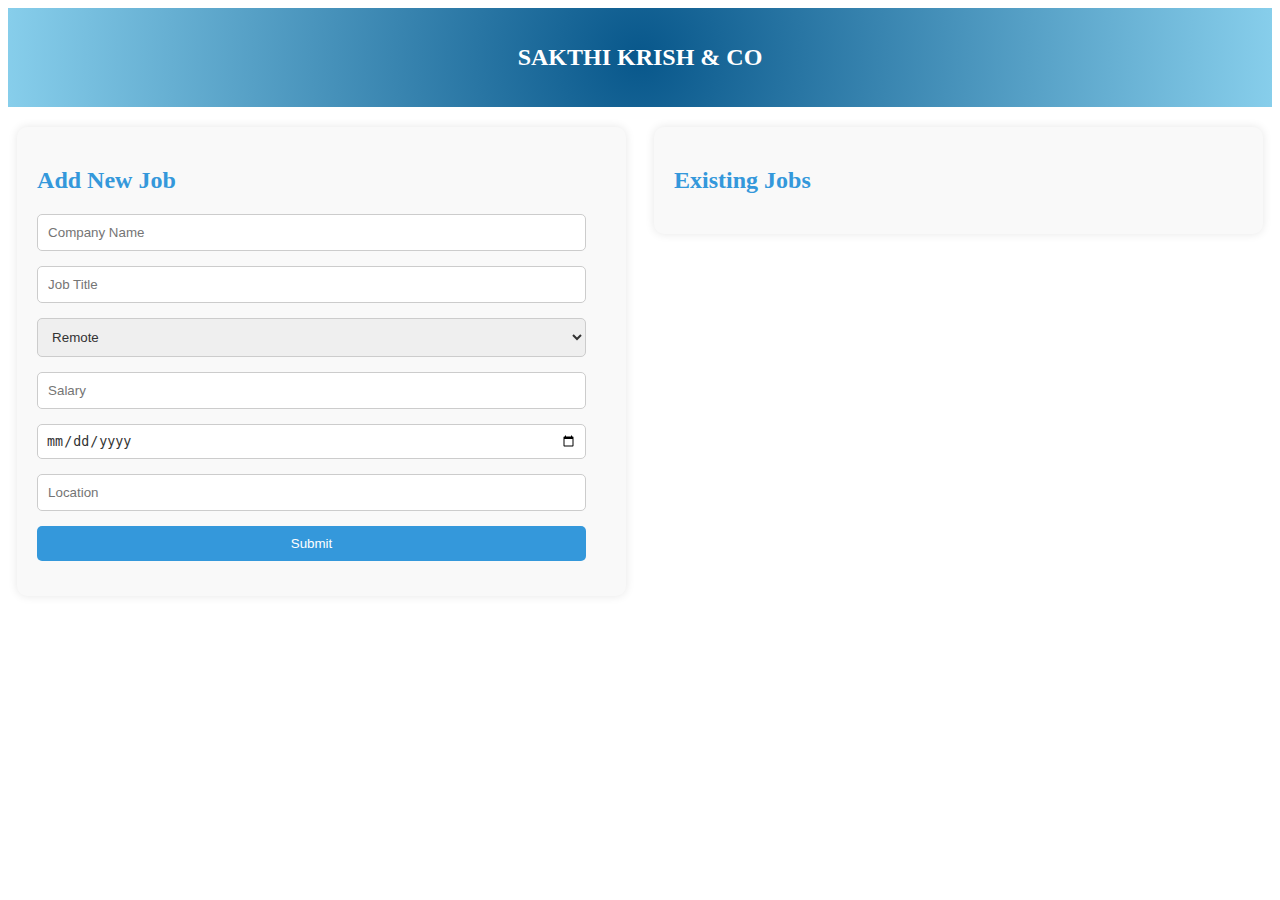
<file: mern web app project/index.html>
<!DOCTYPE html>
<html lang="en">
<head>
    <meta charset="UTF-8">
    <meta name="viewport" content="width=device-width, initial-scale=1.0">
    <title>Job Posting Management</title>
    <link href="https://fonts.googleapis.com/css2?family=Montserrat:wght@400;700&display=swap" rel="stylesheet">
    <link rel="stylesheet" href="styles.css">
</head>
<body>
    <header>
        <h1 class="company-name">SAKTHI KRISH & CO</h1>
    </header>
    <div class="container">
        <div class="input-container">
            <h2>Add New Job</h2>
            <input type="text" id="companyName" placeholder="Company Name">
            <input type="text" id="jobTitle" placeholder="Job Title">
            <select id="jobMode">
                <option value="Remote">Remote</option>
                <option value="On-Site">On-Site</option>
                <option value="Hybrid">Hybrid</option>
            </select>
            <input type="number" id="salary" placeholder="Salary">
            <input type="date" id="startDate">
            <input type="text" id="location" placeholder="Location">
            <button onclick="addJob()">Submit</button>
        </div>
        <div class="display-container">
            <h2>Existing Jobs</h2>
            <div id="jobList"></div>
        </div>
    </div>
    <script src="main.js"></script>
</body>
</html>
</file>
<file: mern web app project/styles.css>
header {
    text-align: center;
    background: radial-gradient(circle, #08578b, #87ceeb);
    padding: 20px 0;
    font-family: Garamond, serif; /* Changing font family to Garamond */
}

.company-name {
    font-weight: bold;
    color: #fff;
    font-size: 1.5rem;
}



.company-name {
    font-weight: bold;
    color: #fff;
    font-size: 1.5rem;
}

.container {
    display: flex;
    justify-content: space-around;
    align-items: flex-start;
    margin-top: 20px; /* Reduced margin */
}

.input-container, .display-container {
    width: 45%;
    background-color: #f9f9f9;
    border-radius: 10px;
    padding: 20px;
    box-shadow: 0px 0px 10px rgba(0, 0, 0, 0.1);
    color: #333;
}

.input-container {
    margin-right: 10px;
}

.input-container h2, .display-container h2 {
    color: #3498db;
    font-size: 1.5rem;
    margin-bottom: 20px;
}

.input-container input, .input-container select, .input-container button {
    display: block;
    margin-bottom: 15px;
    width: calc(100% - 20px);
    padding: 10px;
    border: 1px solid #ccc;
    border-radius: 5px;
    box-sizing: border-box;
    color: #333;
}

.input-container input[type="date"] {
    padding: 8px;
}

.input-container button {
    background-color: #3498db;
    color: #fff;
    border: none;
    cursor: pointer;
    transition: background-color 0.3s ease;
}

.input-container button:hover {
    background-color: #2980b9;
}

.display-container #jobList {
    margin-top: 20px;
}

.job-item {
    border: 1px solid #ccc;
    padding: 15px;
    margin-bottom: 20px;
    border-radius: 5px;
    background-color: #fff;
    box-shadow: 0px 2px 4px rgba(0, 0, 0, 0.1);
}

.job-item button {
    background-color: #e74c3c;
    color: #fff;
    border: none;
    padding: 8px 15px;
    cursor: pointer;
    transition: background-color 0.3s ease;
}

.job-item button:hover {
    background-color: #c0392b;
}
</file>
